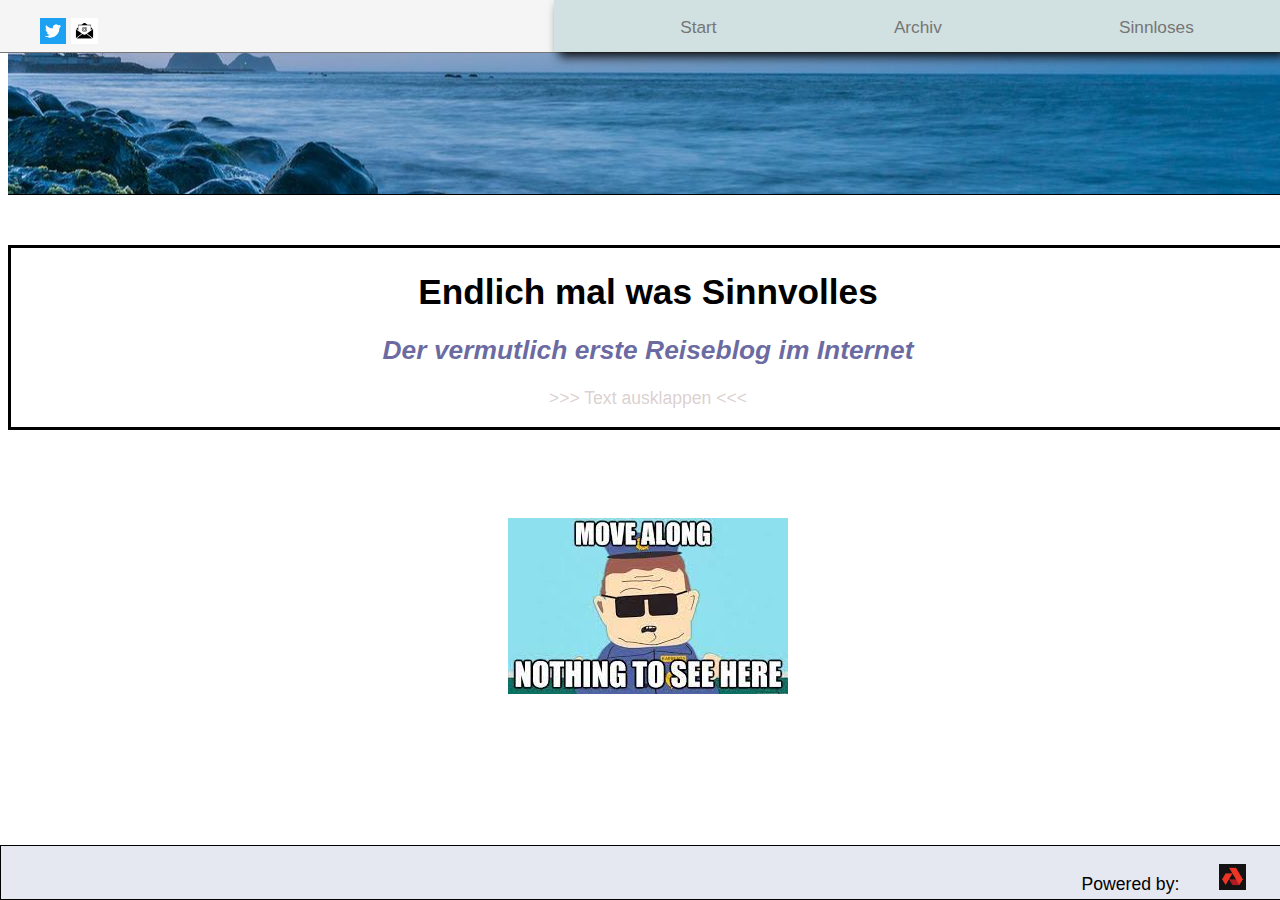
<file: website/index.html>
<!DOCTYPE html>
<html>
    <head>
        <meta http-equiv="content-type" content="text/html; charset=utf-8">
        <meta name="viewport" content="width=device-width, initial-scale=1">
        <title>ReiseBlog</title>
        <link href="./resources/css/style.css" type="text/css" rel="stylesheet">
        <link rel="shortcut icon" href="./resources/icons/urlaube.png" type="image/x-icon">
    </head>
    <body>
        <header>
            <div id="header-top">
                <div id="social">
                    <ul>
                        <li>
                            <a href="https://twitter.com/hoho_yo" target="_blank"><span><img src="./resources/pics/Twitter_Logo_WhiteOnBlue.png" class="social"></span></a>
                        </li>
                        <li>
                            <a href="mailto:sibnie@web.de"><span><img src="./resources/pics/istockphoto-1190775238-170667a.jpeg" class="social"></span></a>
                        </li>
                    </ul>
                </div>
                <div id="nav">
                    <ul>
                        <li><a href="./index.html">Start</a></li>
                        <li><a href="./resources/html/archiv.html">Archiv</a></li>
                        <li><a href="./resources/html/sinnloses.html">Sinnloses</a></li>
                    </ul>
                </div>
                
            </div>
            <div id="header">
                <p></p>
            </div>
        </header>
        <div id="main">
        <div id="about">
            <div id="headlines">
                <h1>Endlich mal was Sinnvolles</h1>
                <h2>Der vermutlich erste Reiseblog im Internet</h2>
                <p id="spoiler"> >>> Text ausklappen <<< </p>
            </div>
            <div id="intro" style="display: none;">
            <p>Am 2.6. starte ich mit Jonny nach Bangkok. Damit geht eine formidable Zeit vorbei, 
                in der ich es geschafft habe, Europa nie zu verlassen. Nichtsdestotrotz werden wir versuchen
                das beste daraus zu machen. Damit aber nicht nur wir uns an unseren aufregenden Abenteuern
                ergötzen können, werde ich diesen Blog nach besten Wissen und Gewissen pflegen. 
                Das heißt es wird fantastische Bilder von Tauchgängen in kristallklarem Wasser, Shoppingtouren 
                auf exotischen Märkten und überwältigender Architektur geben. Genau der Kontent, der euch, wenn ihr
                mal wieder gelangweilt bei der Arbeit nichts besseres zu tun habt als diesen Blog anzusurfen,
                großartig durch den Tag kommen lassen wird - aus Freude für uns und unsere Erlebnisse.<br>
                Ich bereite mich vor, die volle Ladung Kultur nicht nur aufzusaugen, sondern in Bild und Sprache
                an euch weiterzugeben. "จบด้วยดี" habe ich beim aufpeppeln meines japanesisch bereits gelernt. 
                Freut euch also auf tiefgreifende Einblicke in eine fremde Welt aus meiner vielleicht etwas 
                naiven, aber weltoffenen und begeisterten Perspektive.<br>
                <br>
                Eine unwesentliche Nebenmotivation für diesen Blog war es, meine neuen und offensichtlich überschaubaren
                Kenntnisse in frontend-design anzuwenden. Aus diesem Grund ist die Funktionalität der Seite auch noch
                überschaubar. Vielleicht verbessert sich also noch einiges über den Urlaub. Vermutlich aber nicht, weil 
                jede Zeile CSS nachhaltigen Seelenschmerz in mir auslöst.
            </p>
            </div>
        </div>
        <div id="preview">
            <p></p>
        </div>
        </div>
    <script src="./index.js"></script>
    </body>
    <footer>
        <ul>
            <li>Powered by: </li>
            <li class="symbol">
                <a href="https://akash.network/"><img src="./resources/pics/Download.jpeg"></a>
            </li>
        </ul>
    </footer>
</html>
</file>
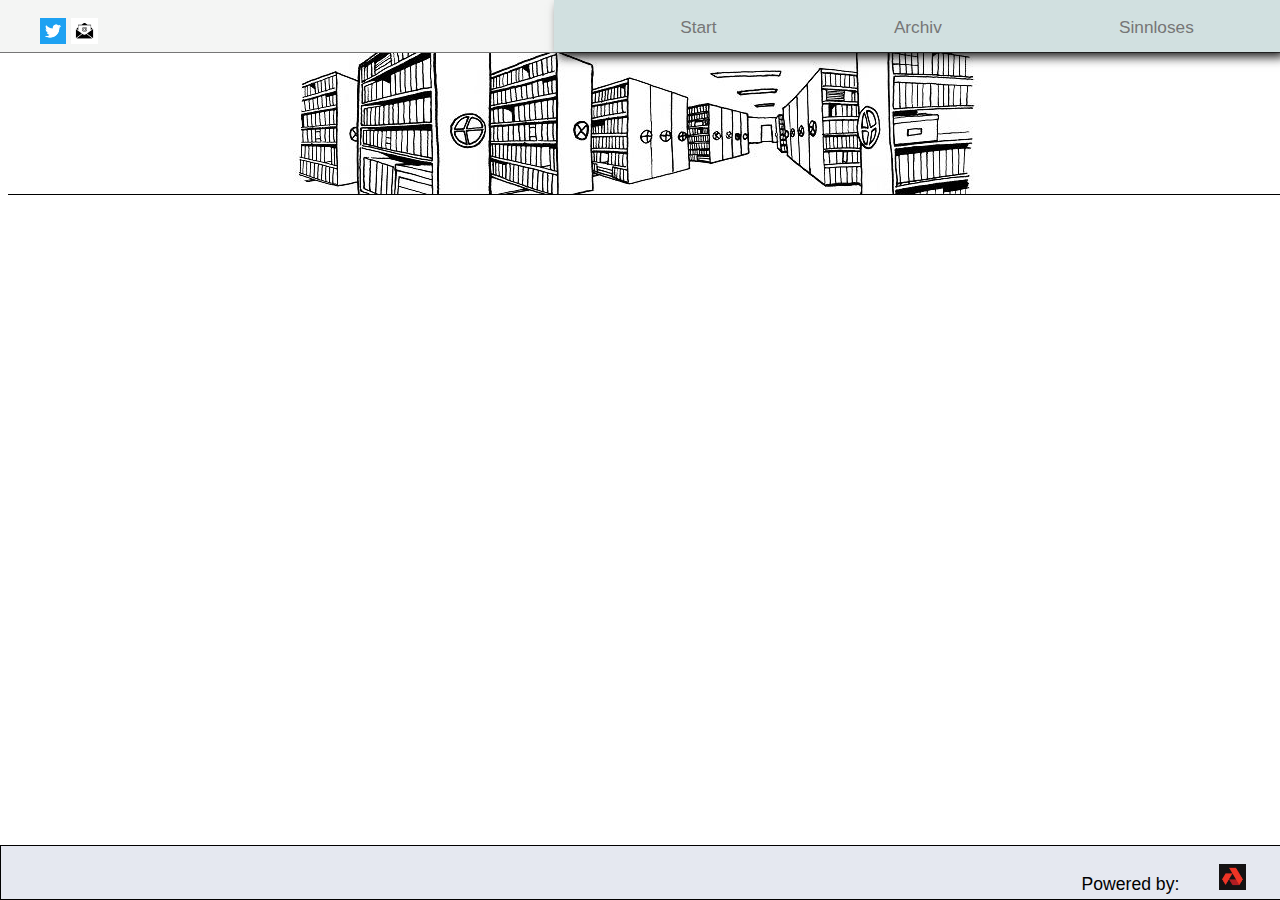
<file: website/resources/html/archiv.html>
<!DOCTYPE html>
<html>
    <head>
        <meta http-equiv="content-type" content="text/html; charset=utf-8">
        <title>Archiv</title>
        <link href="../css/style.css" type="text/css" rel="stylesheet">
        <link rel="shortcut icon" href="../icons/sonnenschirm.png" type="image/x-icon">
    </head>
    <body>
        <header>
            <div id="header-top">
                <div id="social">
                    <ul>
                        <li>
                            <a href="https://twitter.com/hoho_yo" target="_blank"><span><img src="../pics/Twitter_Logo_WhiteOnBlue.png" class="social"></span></a>
                        </li>
                        <li>
                            <a href="mailto:sibnie@web.de"><span><img src="../pics/istockphoto-1190775238-170667a.jpeg" class="social"></span></a>
                        </li>
                    </ul>
                </div>
                <div id="nav">
                    <ul>
                        <li><a href="../../index.html">Start</a></li>
                        <li><a href="./archiv.html">Archiv</a></li>
                        <li><a href="./sinnloses.html">Sinnloses</a></li>
                    </ul>
                </div>
                
            </div>
            <div id="aheader">
                <p></p>
            </div>
        </header>
        <div id="main">
        
        </div>
    </body>
    <footer>
        <ul>
            <li>Powered by: </li>
            <li class="symbol">
                <a href="https://akash.network/"><img src="../pics/Download.jpeg"></a>
            </li>
        </ul>
    </footer>
</html>
</file>
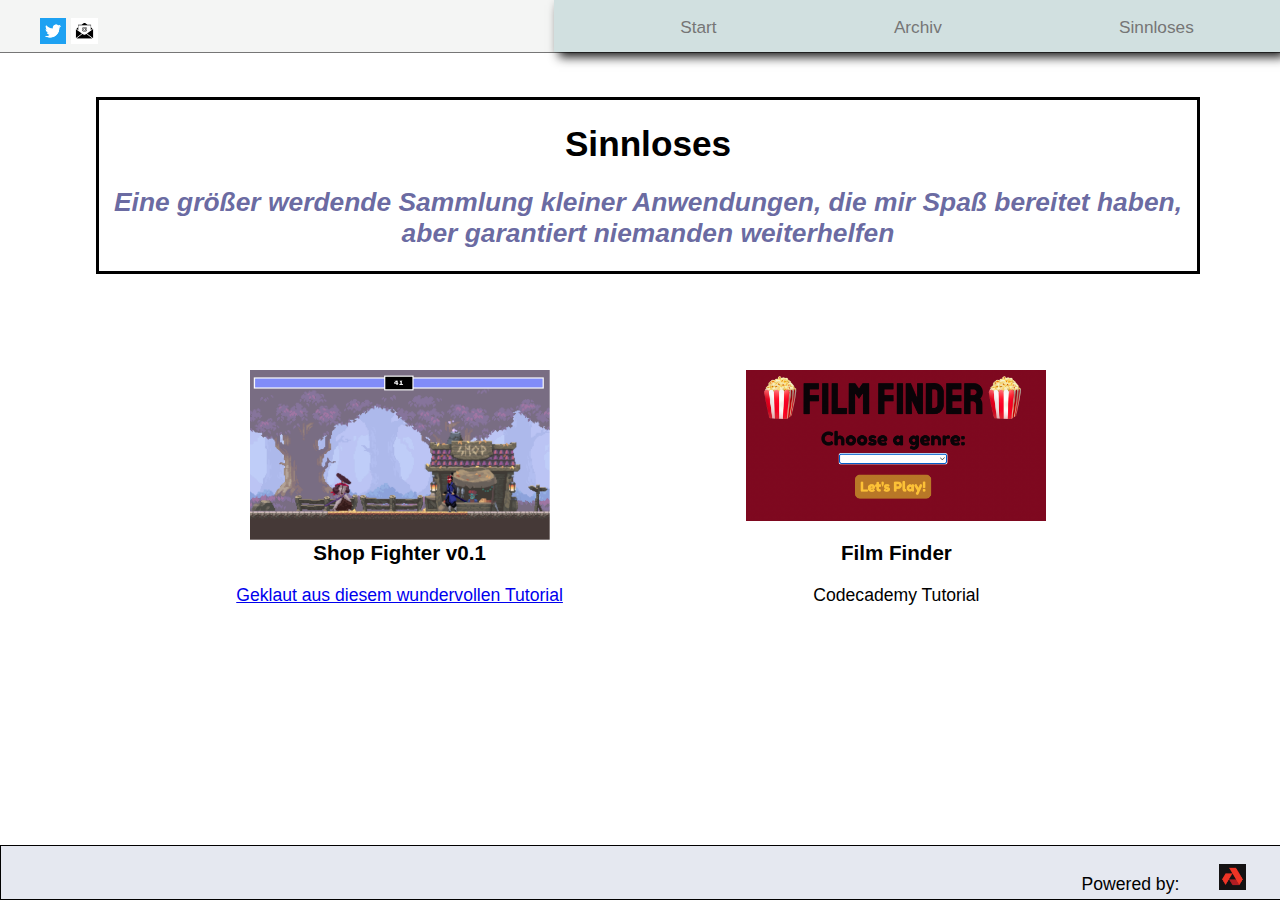
<file: website/resources/html/sinnloses.html>
<!DOCTYPE html>
<html>
    <head>
        <meta http-equiv="content-type" content="text/html; charset=utf-8">
        <title>Archiv</title>
        <link href="../css/style.css" type="text/css" rel="stylesheet">
        <link rel="shortcut icon" href="../icons/verwirrt.png" type="image/x-icon">
    </head>
    <body>
        <header>
            <div id="header-top">
                <div id="social">
                    <ul>
                        <li>
                            <a href="https://twitter.com/hoho_yo" target="_blank"><span><img src="../pics/Twitter_Logo_WhiteOnBlue.png" class="social"></span></a>
                        </li>
                        <li>
                            <a href="mailto:sibnie@web.de"><span><img src="../pics/istockphoto-1190775238-170667a.jpeg" class="social"></span></a>
                        </li>
                    </ul>
                </div>
                <div id="nav">
                    <ul>
                        <li><a href="../../index.html">Start</a></li>
                        <li><a href="./archiv.html">Archiv</a></li>
                        <li><a href="./sinnloses.html">Sinnloses</a></li>
                    </ul>
                </div>
                
            </div>
        </header>
        <div id="sMain">
            <div id="headlines">
                <h1>Sinnloses</h1>
                <h2>Eine größer werdende Sammlung kleiner Anwendungen, die mir Spaß bereitet haben, aber garantiert niemanden weiterhelfen</h2>
            </div>
            <div id="apps">
                <div class="container">
                    <div class="pic" id="fighting">
                        <a href="https://fightgame-by-n.netlify.app/"><img src="../pics/fighting.png"></a>
                    </div>
                    <div class="text">
                        <h3>Shop Fighter v0.1</h3>
                        <a href="https://www.youtube.com/watch?v=vyqbNFMDRGQ"><p>Geklaut aus diesem wundervollen Tutorial</p></a>
                    </div>
                </div>
                <div class="container">
                    <div class="pic" id="ffinder">
                        <a href="../apps/filmFinder/index.html"><img src="../pics/ffinder.png"></a>
                    </div>
                    <div class="text">
                        <h3>Film Finder</h3>
                        <p>Codecademy Tutorial</p>
                    </div>
                </div>
            </div>
        </div>
    </body>
    <footer>
        <ul>
            <li>Powered by: </li>
            <li class="symbol">
                <a href="https://akash.network/"><img src="../pics/Download.jpeg"></a>
            </li>
        </ul>
    </footer>
</html>
</file>
<file: website/resources/css/style.css>
body {
    font-family: Arial, Helvetica, sans-serif;
    font-size: 1.1em;
    font-weight: 300;
    letter-spacing: 0px;
    text-align: center;
    text-transform: none; 
    width: 100%;
    margin-bottom: 4em;

}

header {
    display: block;
    background-color: #ffffff;
    color: #434343;
    background-position: center center;
    border-bottom: 1px solid black;
}


li {
    line-height: 18px;
    list-style: none;
    display: inline-flex;
}

#header-top {
    background-color: #f4f5f4;
    color: #767676;
    width: 100%;
    display: block;
    box-sizing: border-box;
    position: fixed;
    left: 0;
    top: 0;
    border-bottom: 1px solid #767676;
    height: 3em;
}

#social {
 float: left;
}

.social {
    height: 1.5em;
}

#socials li a {
    font-family: Poppins;
    font-weight: 200;
    letter-spacing: 0px;
    text-transform: uppercase;
}

#nav {
    float: right;
    color: #767676;
    right: auto;
    box-shadow: 5px 5px 10px rgb(0 0 0 / 90%);
    height: 3em;
    font-size: 0.98em;
    top: 0px;
    background-color: #d1e0e0;
}


#nav li {
    position: relative;
    display: inline-block;
    text-align: left;
    padding: 0em 5em;
    font-weight: 500;
    /* border-right: 1px solid black; */
}

#start {
    border-right: 1px solid black;
}

#nav li:hover {
    color:aqua;
}

#nav li a {
    text-decoration: none;
    cursor: pointer;
    color: inherit;
}

/* header t2 */

#header {
    background-image: url("../pics/blue-g6ec1f3c7c_1920.jpeg");
    background-position: center;
    background-repeat: no-repeat;
    height: 10em;
}

#aheader {
    background-image: url("../pics/28Archiv.jpeg");
    background-position: center;
    background-repeat: no-repeat;
    height: 10em;
}

#about {
    margin-top: 2.875em;
    margin-bottom: 5em;
}

/* Hauptteil Start */

h2 {
    font-style: italic;
    color: rgb(41, 41, 121, 0.7);
}

#headlines {
    border: 3px, solid, black;
    cursor: default;
}

#headlines p {
    color: rgb(163, 134, 134, 0.4);
    cursor: pointer;
}

#intro {
    margin-left: 20em;
    margin-right: 20em;
    margin-top: 2em;
    text-align: left;
    background-color: rgba(179, 194, 228, 0.7);
    padding: 2em 3em;
    border-radius: 1.5em;
}

#preview {
    background-image: url("../pics/nothingtosee.jpeg");
    height: 10em;
    background-position: center;
    background-repeat: no-repeat;
}

/* footer */

footer {
    display: block;
    text-align: right;
    left: 0;
    bottom: 0;
    width: 100%;
    position: fixed;
    background-color: rgb(229, 232, 240);
    border: 1px, solid, black;
    height: 3em;
}

footer li {
    display: inline-block;
    padding-left: 2em;
    
}

footer .symbol {
    margin-right: 2em;
}

footer img {
    height: 1.5em;
}

@media only screen and (min-width: 401px) and (max-width: 820px) {

    #intro {
        margin-left: 5em;
        margin-right: 5em;
    }
}

@media only screen and (max-width: 400px) {

    #intro {
        margin-left: 1em;
        margin-right: 1em;
    }
}


/* Sinnloses.html */

#sMain {
    margin-top: 5em;
    margin-right: 5em;
    margin-left: 5em;
}

#apps {
    display: flex;
    justify-content: space-between;
    padding: 4rem 5%;
}

.container {
    flex: 1;
    padding: 2rem;
    margin: 0px 1.25rem;
    text-align: center;
}

.pic {
    width: 90%;
    height: 65%;
    margin: 0 auto;
}

#fighting {
    height: 150px;
    width: 300px;
}

#ffinder {
    height: 150px;
    width: 300px;
}
.pic img {
    display: block;
    max-width: 100%;
}
</file>
